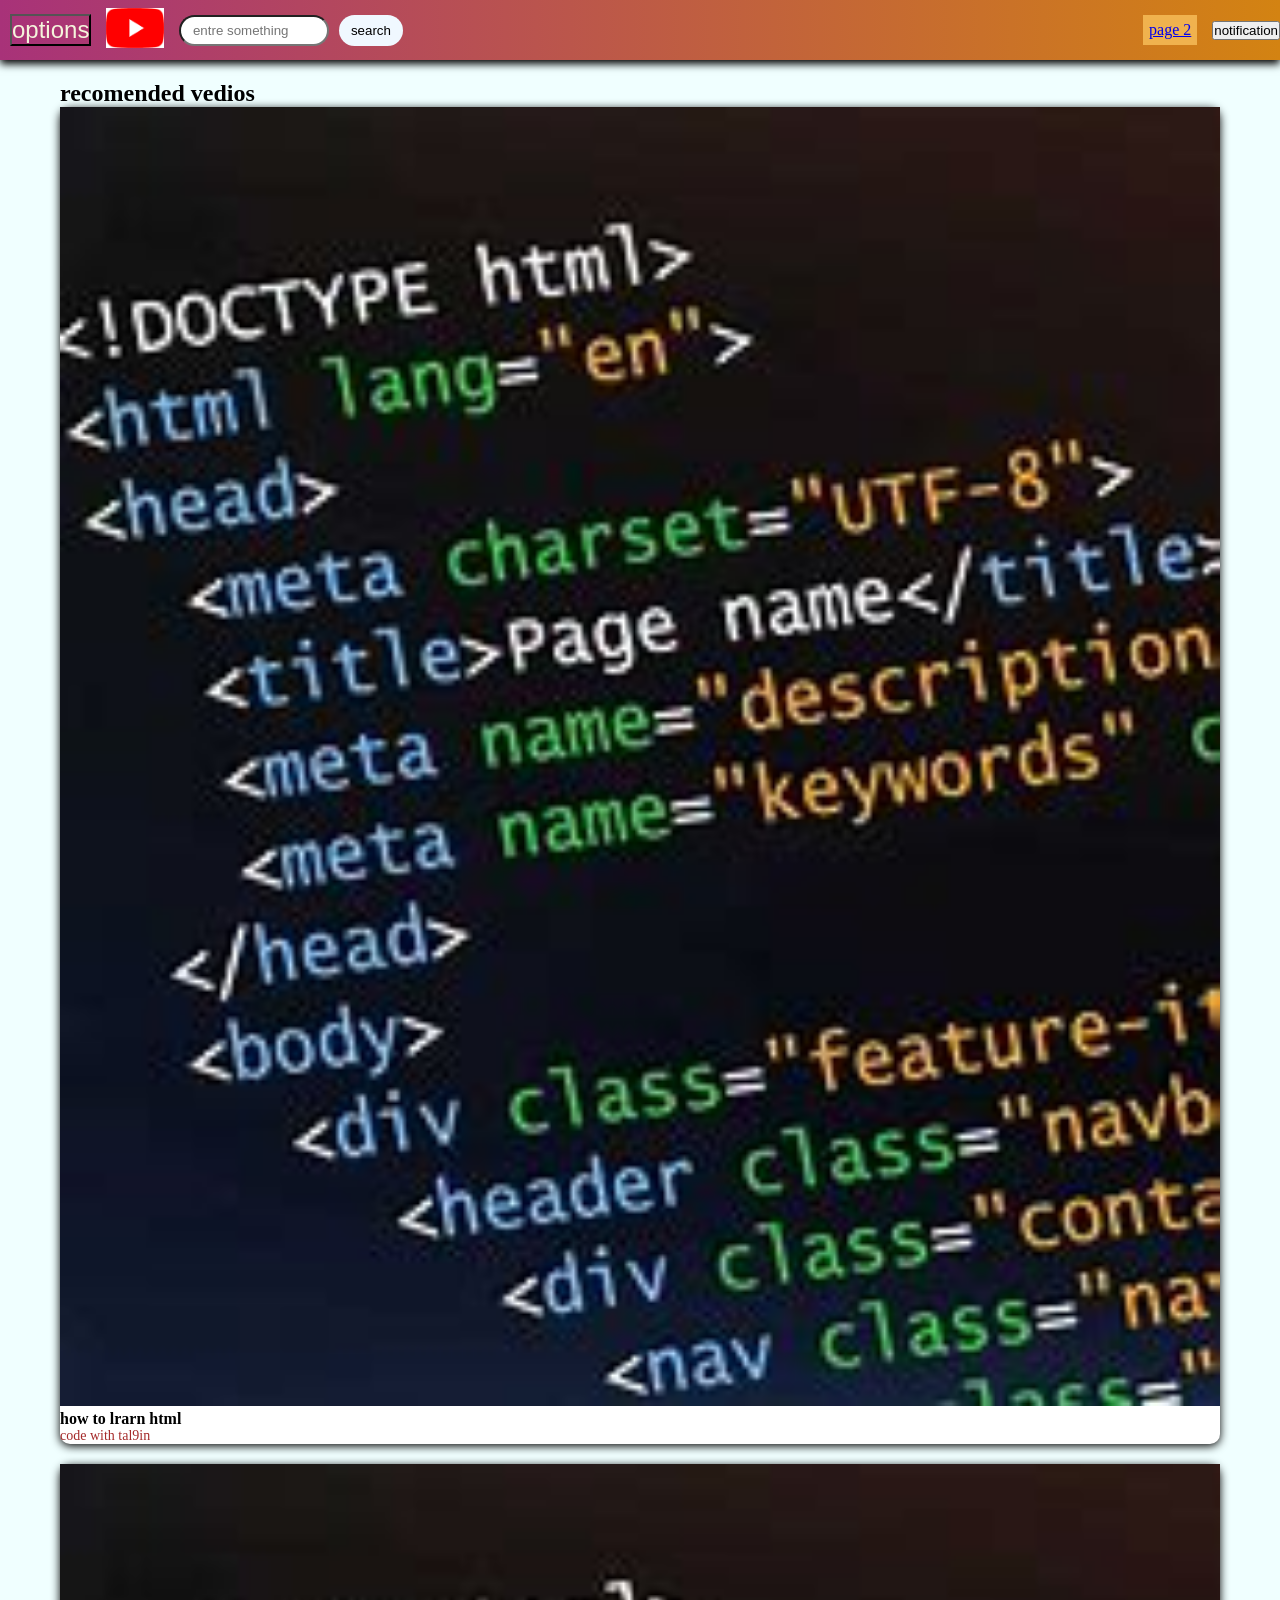
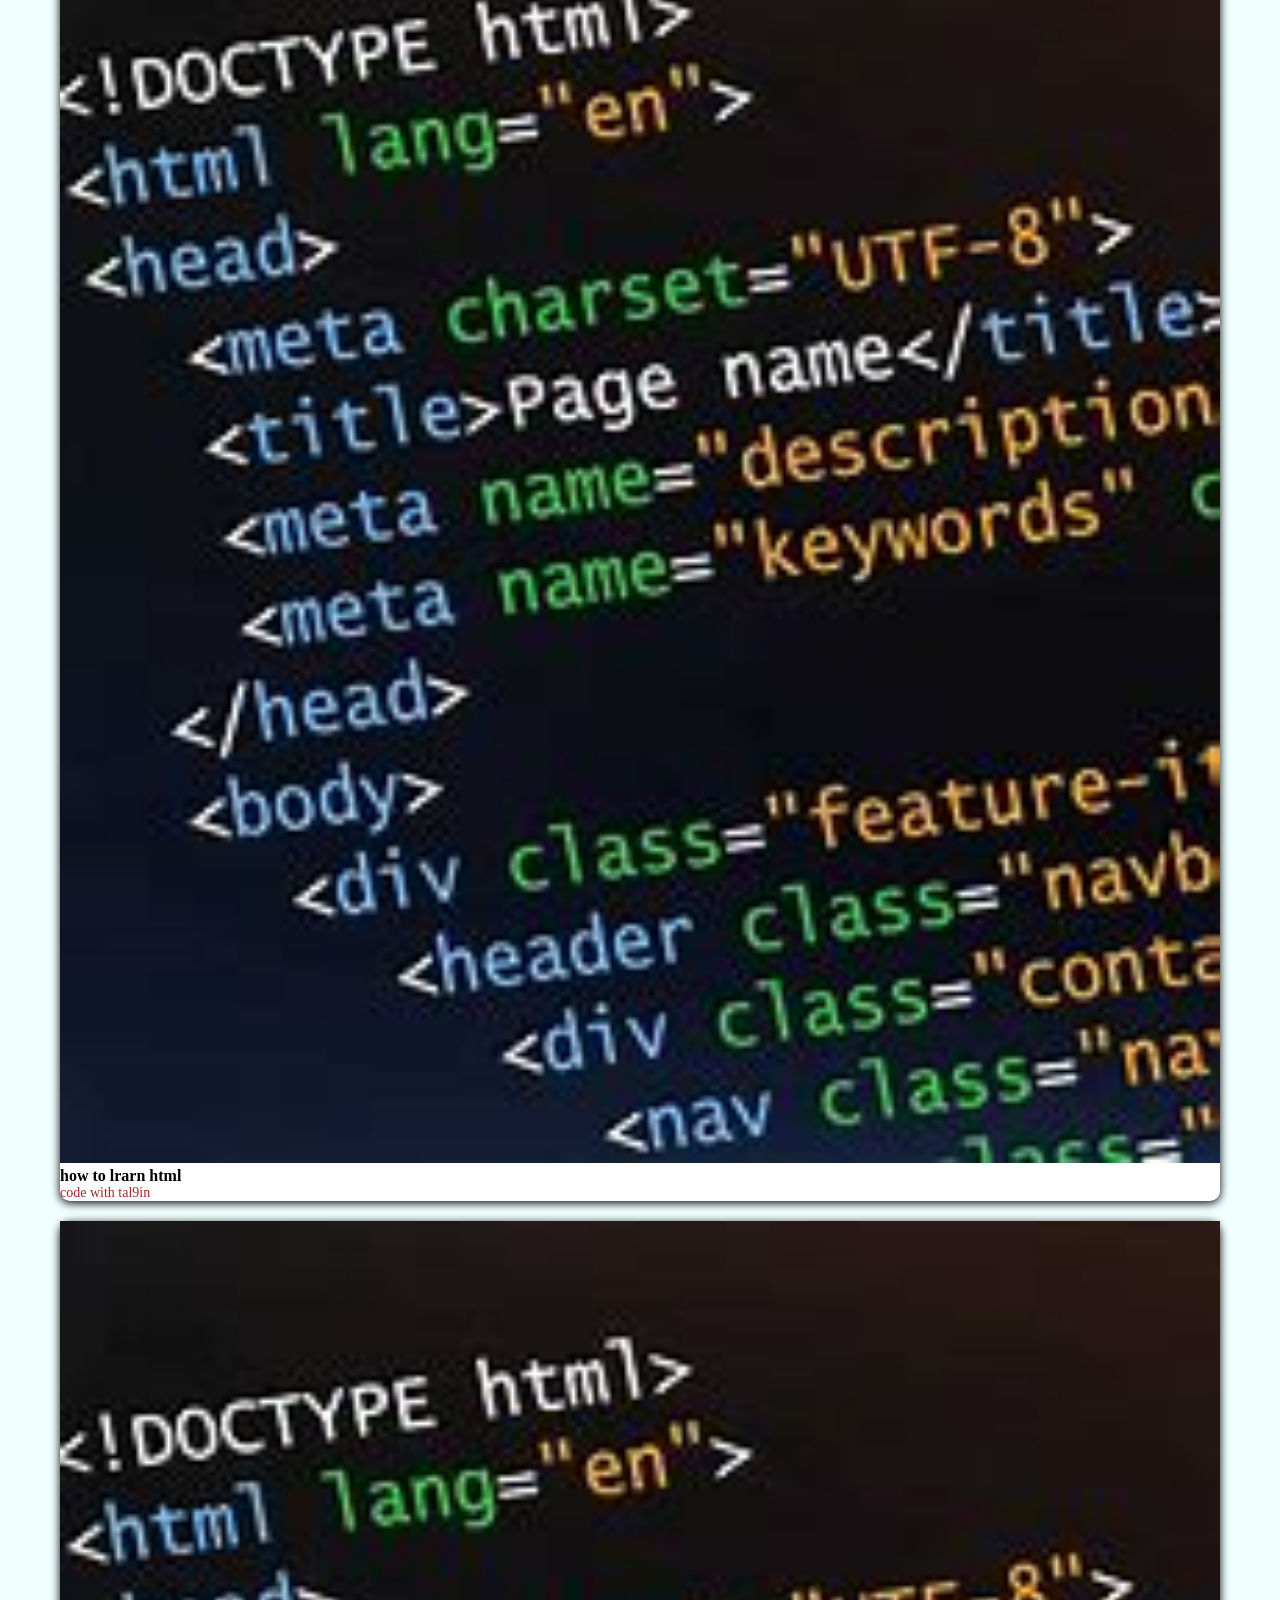
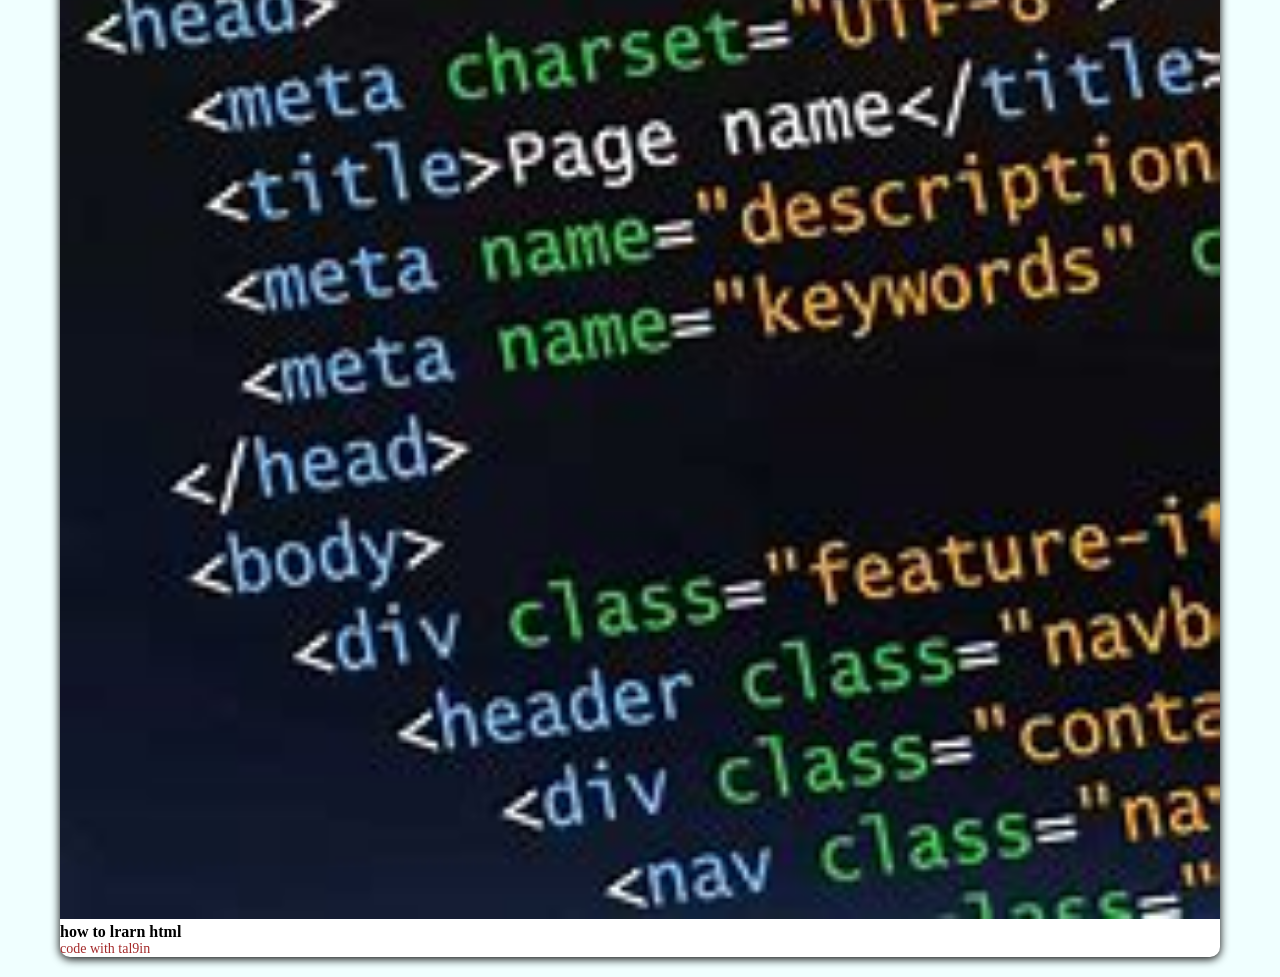
<file: index.html>
<!DOCTYPE html>
<html lang="en">
<head>
    <link rel="shortcut icon" href="./images/téléchargement.ico" type="image/x-icon">
    <meta name="description" content="fjfhfjfhjfhjfhfjfhfjfhfjhfjfhfjfhfjfhfjfhfj">
    <meta name='keywords' content="youtube, vedios">
    <meta charset="UTF-8">
    <meta name="viewport" content="width=device-width, initial-scale=1.0">
    <title>youtube</title>
    <link rel="stylesheet" href="./css/style.css">
    
</head>
<body>
    <nav class="navbar">
        <div class="nav-container">
            <div class="nav-left">
                <button class="menu-toggle" onclick="toggleMenu()">options</button>

                <div class="logo"><img src="./images/téléchargement.png" alt=""></div>
                <div class="search-bar">
                    <input type="text" placeholder="entre something">
                    <button>search</button>
                </div>
            </div>
            <div class="nav-right">
                <a href="./page2.html" class="btn">page 2</a>
                <button onclick="showNotification()">notification</button>
            </div>

        </div>
    </nav>

    <!--side menu-->
    <div class="side-menu" id="sideMenu">
        <ul>
            <li><a>home</a></li>
            <li><a>mychanelle</a></li>
            <li><a>subscription</a></li>    
    </div>

    <div class="notification-popup" id="notificationPopup">
        <P>YOU HAVE 3 NEW LIKES</P>
        <BUtton onclick="closeNotification()">CLOSE</BUtton>
    </div>

    <section class="vedio-section">
        <h2>recomended vedios</h2>
        <div class="vedio-grid">
            <div class="vedio-card">
                <img src="./images/OIP.jpeg" alt="">
                <h3>how to lrarn html</h3>
                <p>code with tal9in</p>
            </div>
            <div class="vedio-card">
                <img src="./images/OIP.jpeg" alt="">
                <h3>how to lrarn html</h3>
                <p>code with tal9in</p>
            </div>
            <div class="vedio-card">
                <img src="./images/OIP.jpeg" alt="">
                <h3>how to lrarn html</h3>
                <p>code with tal9in</p>
            </div>
        </div>
        
    </section>
    <script src="./js/script.js"></script>

</body>
</html>
</file>
<file: css/style.css>
*{
    margin: 0;
    padding: 0;
    box-sizing: border-box;
}

body{
    background-color: azure;
    color: black;
    padding-top: 60px;
}

.navbar{
    position: fixed;
    top: 0;
    width: 100%;
    background: linear-gradient(to right, #a83279, #d38312);
    box-shadow: 0 4px 8px black;
    z-index: 1000;
    height: 60px; 
}

.nav-container{
    display: flex;
    justify-content: space-between;
    max-width: 100%;
    height: 100%;
    align-items: center;
}

.nav-left{
    display: flex;
    align-items: center;
    gap: 15px;
}

.menu-toggle{
    font-size: 24px;
    background: none;
    color: white;
    cursor: pointer;
}

.logo img{
    height: 40px;
}

.search-bar{
    display: flex;
    justify-content: center;
    gap: 10px;
}

.search-bar input{
    padding: 6px 12px;
    border-radius: 20px;
    border: 1px solide black;
    width: 150px;
    transition: all 0.3s;
}

.search-bar input :focus{
    outline: none;
    border-color: wheat;
    box-shadow: 0 0 5px white;    
}

.search-bar button{
    padding: 6px 12px;
    border-radius: 20px;
    border: none;
    background-color: aliceblue;
    cursor: pointer;
    transition: 0.3s;
}

.search-bar button:hover {
    background-color: #a83279;
}

.nav-right {
display: flex;
align-items: center;
gap: 15px;
}

.btn{
    background-color: rgb(240, 178, 78);
    padding: 6px;

}

.notification-popup {
    position: fixed;
    top: 70px;
    right: 20px;
    color: black;
    border: 1px solid blue;
    z-index: 9999;
    display: none;
}

.notification-popup button {
    margin-top: 10px;
    background-color: brown;
    color: white;
    cursor: pointer;
}

.side-menu {
    position: fixed;
    top: 60px;
    left: -2000px;
    width: 20%;
    height: 90%;
    transition: left 0.3s ease;
    z-index: 9998;
    background-color: antiquewhite;
}

.side-menu.open {
    left: 0;

}

.side-menu ul li {
    border-bottom: 1px solide black;
}

.side-menu ul li a {
    color: black;
    font-weight: bold;
}

.menu-toggle {
    font-size: 24px;
    margin-left: 10px;
    color: beige;
}

.vedio-section{
    padding: 20px;
    max-width: 1200px;
    margin: auto;
}

.vedio-section h2 {
    color: black;
}

.vedio-grid {
    display: grid;
    gap: 20px;
}

.vedio-card {
    background-color: white;
    border-radius:  10px;
    box-shadow: 0 2px 10px black;
    cursor: pointer;
    transition: transform 0.2s;
}

.vedio-card :hover{
    transform: scale(1.03);
}

.vedio-card img {
    width: 100%;
    height: au;
}

.vedio-card h3 {
    font-size: 16px;
}


.vedio-card p {
    font-size: 14px;
    color: brown;
}

@media (max-width : 600px) {
    body{
        background-color: #d38312;
        color: black;
        padding-top: 60px;
    }
}
</file>
